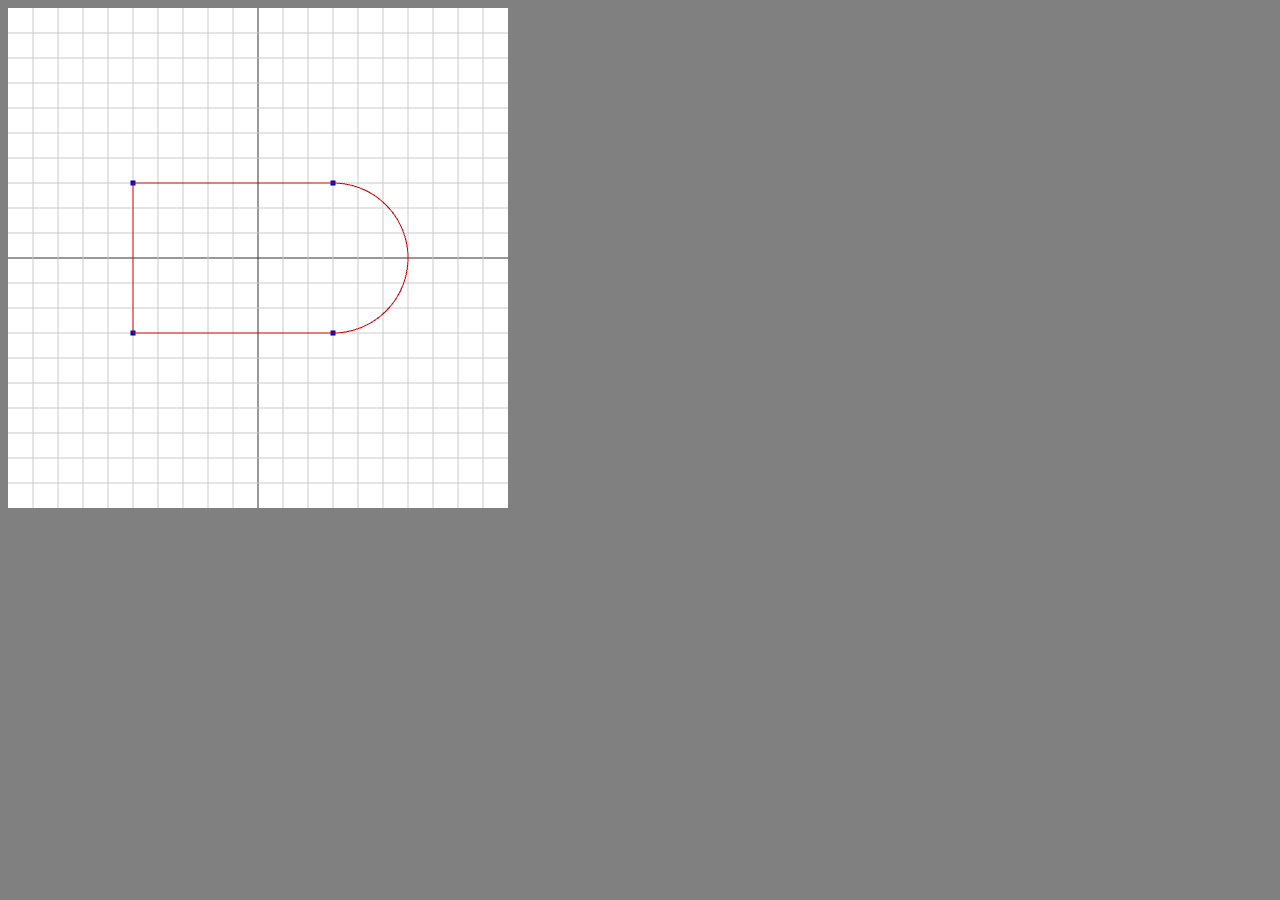
<file: assignments/A01 - Paint by Numbers/index.html>
<!doctype html>
<html>
	<head>
		<title>HTML 5 Canvas Element</title>
		<script src="draw.js"> </script>
		<script>
var canvas;
var gl = null;

var vU = [];
var stl1, stl2, stl3, stl4, stl5;
var show2 = false;
var program = null;

var keyFunction =function(e) {
	if (e.keyCode == 32) {	// Space
		show2 = !show2;
	}	
}
//'window' is a JavaScript object (if "canvas", it will not work)
window.addEventListener("keyup", keyFunction, false);


function line(x1,y1,x2,y2) {
	vU = vU.concat([x1,y1,x2,y2]);
}

function main(){
	var canvas = document.getElementById("my-canvas");
	
	try{
		gl= canvas.getContext("webgl2");
	} catch(e){
		console.log(e);
	}
	
	if(gl){
	
		var vertices = [ -1, 0,
						  1, 0,
						  0,-1,
						  0, 1];
		j = stl1 = vertices.length;
		
		for(i=1; i<10; i++) {
			// Horizontal lines
			vertices[j++] = -1; 
			vertices[j++] = i*0.1;
			vertices[j++] = 1; 
			vertices[j++] = i*0.1; 
			vertices[j++] = -1; 
			vertices[j++] = -i*0.1;
			vertices[j++] = 1; 
			vertices[j++] = -i*0.1; 
			
			// Vertical lines
			vertices[j++] = i*0.1;
			vertices[j++] = 1; 
			vertices[j++] = i*0.1; 
			vertices[j++] = -1; 
			vertices[j++] = -i*0.1;
			vertices[j++] = 1; 
			vertices[j++] = -i*0.1; 
			vertices[j++] = -1; 
		}
		stl2 = vertices.length;
		
		vertices = vertices.concat(
						[ 0.3, -0.3,
						 -0.5, -0.3,
						 -0.5, 0.3,
						  0.3, 0.3]
		);
		stl3b = vertices.length;
		for(i = 0; i <= 64; i++) {
			vertices = vertices.concat([0.3 * (1+Math.sin(i/64*3.1416)), 0.3 * Math.cos(i/64*3.1416)]);
		}
		stl3 = vertices.length; 
		
		draw();
		vertices = vertices.concat(vU);
		stl4 = vertices.length;
		
						 
		var VBO = gl.createBuffer();
		gl.bindBuffer(gl.ARRAY_BUFFER, VBO);
		gl.bufferData(gl.ARRAY_BUFFER, new Float32Array(vertices), gl.STATIC_DRAW);
		
// Vertex shader
			var vs = `#version 300 es
#define POSITION_LOCATION 0

layout(location = POSITION_LOCATION) in vec2 pos1;

void main() {
	gl_Position = vec4(pos1, 0, 1);
	gl_PointSize = 5.0;
}
`;

// Fragment shader
			var fs = `#version 300 es
precision highp float;

out vec4 color;

uniform vec4 pColor;

void main() {
	color = pColor;
}
`;
		program = gl.createProgram();
		var v1 = gl.createShader(gl.VERTEX_SHADER);
		gl.shaderSource(v1, vs);
		gl.compileShader(v1);
		var v2 = gl.createShader(gl.FRAGMENT_SHADER);
		gl.shaderSource(v2, fs)
		gl.compileShader(v2);		
		gl.attachShader(program, v1);
		gl.attachShader(program, v2);
		gl.linkProgram(program);				
		
		gl.useProgram(program);
		
		var vertexPositionHandle = gl.getAttribLocation(program, 'pos1');
		gl.enableVertexAttribArray(vertexPositionHandle);
		gl.vertexAttribPointer(vertexPositionHandle, 2, gl.FLOAT, false, 0, 0);

		drawScene();
	}else{
		alert("Error: WebGL not supported by your browser!");
	}
}

function drawScene() {
	var pColorLocation = gl.getUniformLocation(program, 'pColor');
	gl.uniform4f(pColorLocation, 0.2, 0.2, 0.2, 1.0);
	gl.drawArrays(gl.LINES, 0, stl1/2);
	gl.uniform4f(pColorLocation, 0.8, 0.8, 0.8, 1.0);
	gl.drawArrays(gl.LINES, stl1/2, (stl2-stl1)/2);

	gl.uniform4f(pColorLocation, 0.0, 0.0, 0.8, 1.0);
	gl.drawArrays(gl.LINE_STRIP, stl2/2, (stl3-stl2)/2);
	gl.drawArrays(gl.POINTS, stl2/2, (stl3b-stl2)/2);
	gl.uniform4f(pColorLocation, 0.8, 0.0, 0.0, 1.0);
	gl.drawArrays(gl.LINES, stl3/2, (stl4-stl3)/2);

		
	window.requestAnimationFrame(drawScene);		
}	

		</script>
	</head>
	
	<body style="background-color: grey;" onLoad="main();">
		<canvas id="my-canvas" width='500' height='500' style="background-color: white;">
			Your browser doesn't support the Canvas Element!
		</canvas>
	</body>

</html>
</file>
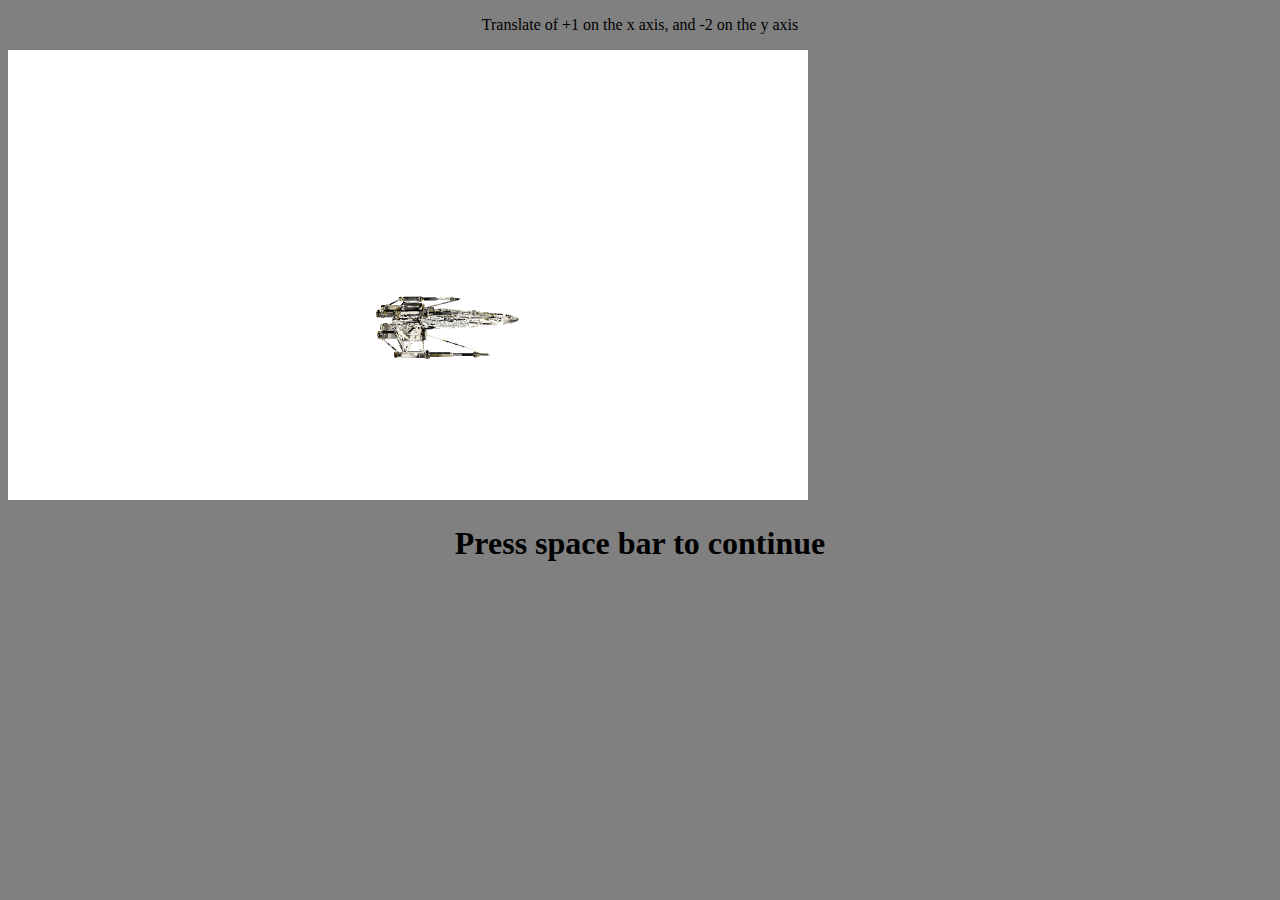
<file: assignments/A02 - Basic transform/index.html>
<!doctype html>
<html>
	<head>
		<title>HTML 5 Canvas Element</title>
		<script src="move.js"></script>
        <script src="lib/model.js"></script>
        <script src="lib/texture.js"></script>
        <script src="lib/webgl-obj-loader.min.js"></script>
		<script src="lib/utils.js"></script>
		<script src="lib/app.js"></script>
	</head>
	
	<body style="background-color: grey;" onLoad="main();">
		<center><p id="p1">Transforms go here</p></center>
		<canvas id="my-canvas" width='800' height='450' style="background-color: white;">
			Your browser doesn't support the Canvas Element!
		</canvas>
		<center><h1>Press space bar to continue</h1></center>
	</body>

</html>
</file>
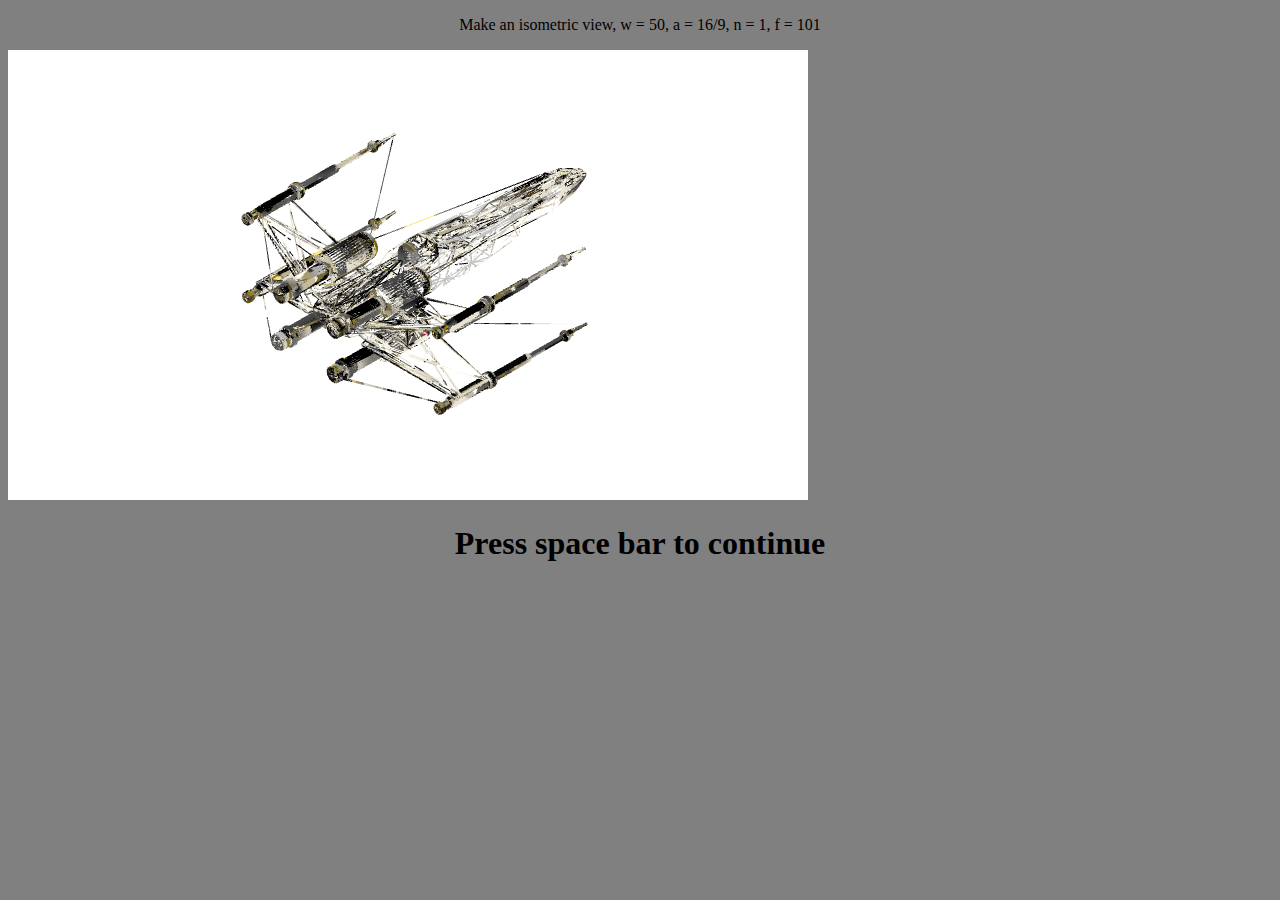
<file: assignments/A04 - Axonometry/index.html>
<!doctype html>
<html>
	<head>
		<title>HTML 5 Canvas Element</title>
		<script src="axonometry.js"></script>
        <script src="lib/model.js"></script>
        <script src="lib/texture.js"></script>
        <script src="lib/webgl-obj-loader.min.js"></script>
		<script src="lib/utils.js"></script>
		<script src="lib/app2.js"></script>
	</head>
	
	<body style="background-color: grey;" onLoad="main();">
		<center><p id="p1">Transforms go here</p></center>
		<canvas id="my-canvas" width='800' height='450' style="background-color: white;">
			Your browser doesn't support the Canvas Element!
		</canvas>
		<center><h1>Press space bar to continue</h1></center>
	</body>

</html>
</file>
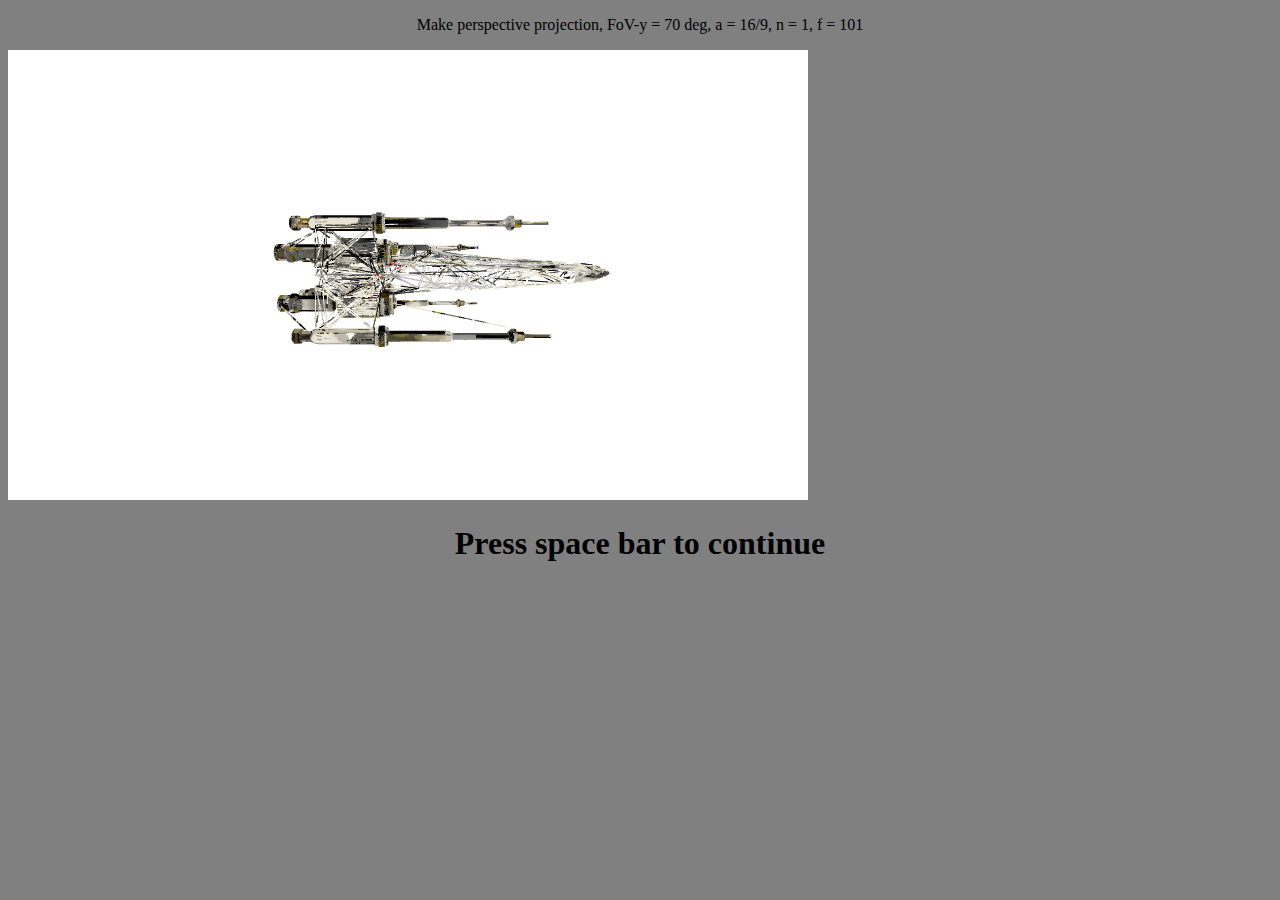
<file: assignments/A05 - Perspective/index.html>
<!doctype html>
<html>
	<head>
		<title>HTML 5 Canvas Element</title>
		<script src="perspective.js"></script>
        <script src="lib/model.js"></script>
        <script src="lib/texture.js"></script>
        <script src="lib/webgl-obj-loader.min.js"></script>
		<script src="lib/utils.js"></script>
		<script src="lib/app2.js"></script>
	</head>
	
	<body style="background-color: grey;" onLoad="main();">
		<center><p id="p1">Transforms go here</p></center>
		<canvas id="my-canvas" width='800' height='450' style="background-color: white;">
			Your browser doesn't support the Canvas Element!
		</canvas>
		<center><h1>Press space bar to continue</h1></center>
	</body>

</html>
</file>
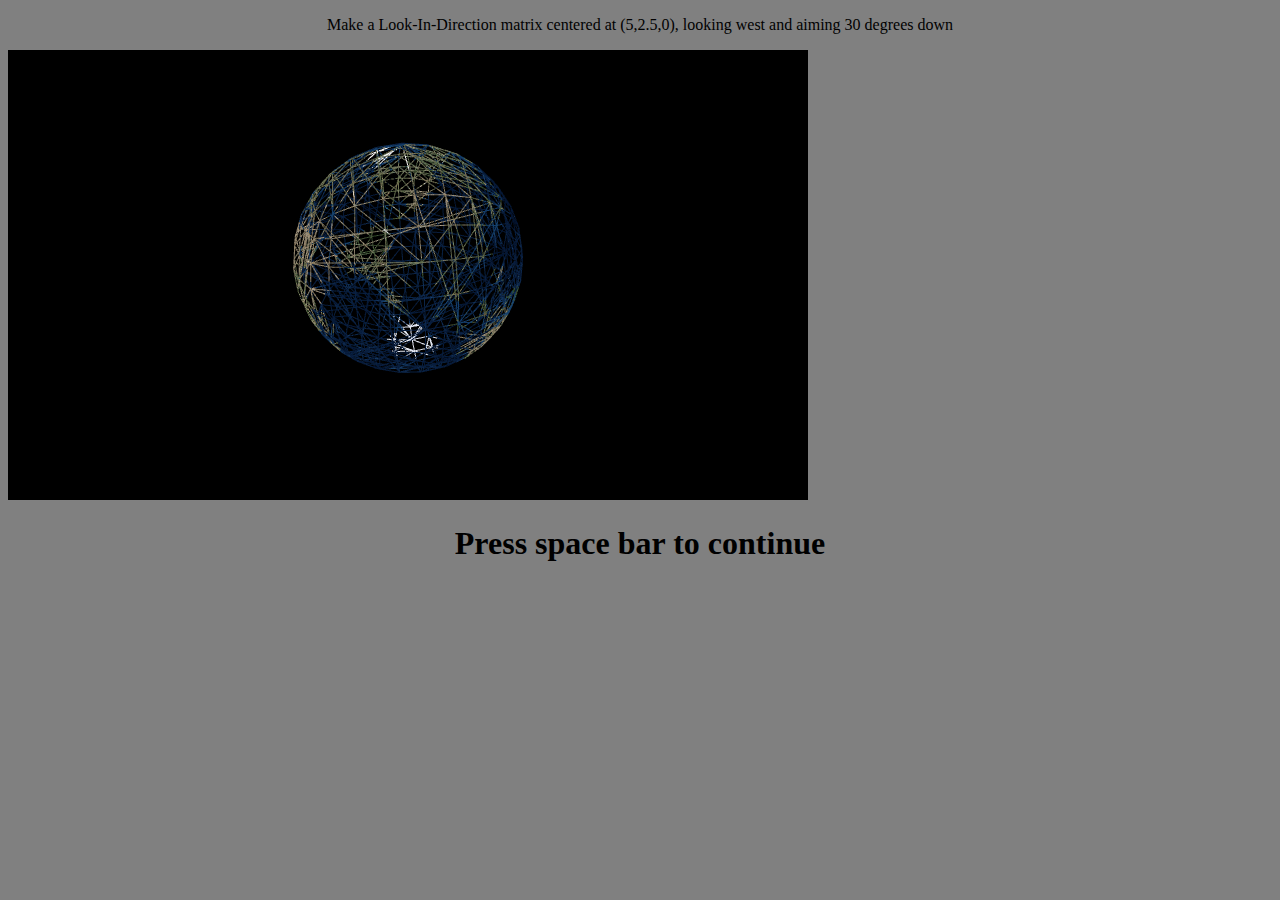
<file: assignments/A06 - View/index.html>
<!doctype html>
<html>
	<head>
		<title>HTML 5 Canvas Element</title>
		<script src="view.js"></script>
        <script src="lib/model.js"></script>
        <script src="lib/texture.js"></script>
        <script src="lib/webgl-obj-loader.min.js"></script>
		<script src="lib/utils.js"></script>
		<script src="lib/app.js"></script>
	</head>
	
	<body style="background-color: grey;" onLoad="main();">
		<center><p id="p1">Transforms go here</p></center>
		<canvas id="my-canvas" width='800' height='450' style="background-color: black;">
			Your browser doesn't support the Canvas Element!
		</canvas>
		<center><h1>Press space bar to continue</h1></center>
	</body>

</html>
</file>
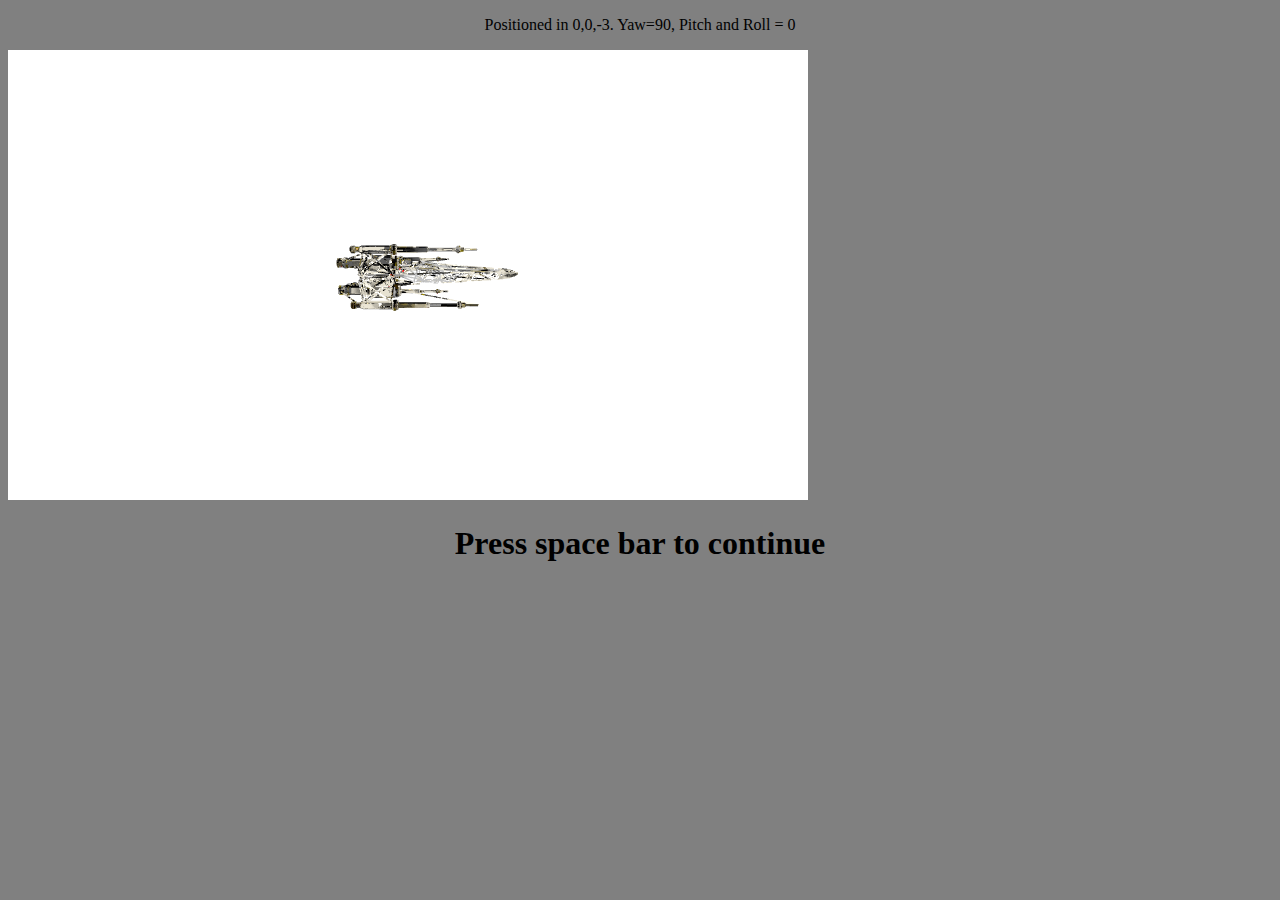
<file: assignments/A07 - World Matrix/index.html>
<!doctype html>
<html>
	<head>
		<title>HTML 5 Canvas Element</title>
		<script src="world.js"></script>
        <script src="lib/model.js"></script>
        <script src="lib/texture.js"></script>
        <script src="lib/webgl-obj-loader.min.js"></script>
		<script src="lib/utils.js"></script>
		<script src="lib/app.js"></script>
	</head>
	
	<body style="background-color: grey;" onLoad="main();">
		<center><p id="p1">Transforms go here</p></center>
		<canvas id="my-canvas" width='800' height='450' style="background-color: white;">
			Your browser doesn't support the Canvas Element!
		</canvas>
		<center><h1>Press space bar to continue</h1></center>
	</body>

</html>
</file>
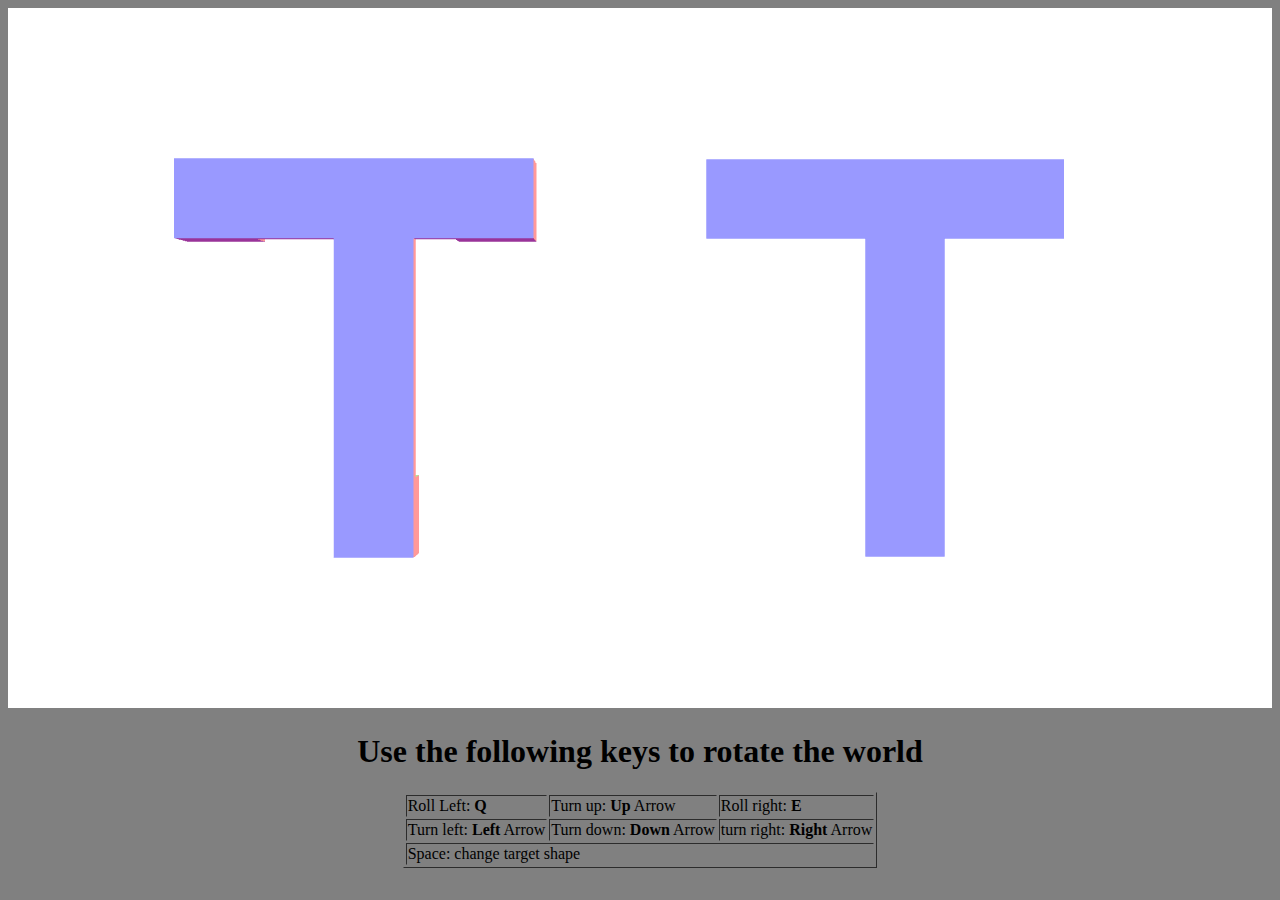
<file: assignments/A08 - Quaternion rotation/index.html>
<!doctype html>
<html>
	<head>
		<title>Round and round</title>
        <script src="lib/model.js"></script>
        <script src="lib/webgl-obj-loader.min.js"></script>
        <script src="lib/quaternion.min.js"></script>
		<script src="lib/utils.js"></script>
		<script src="lib/app.js"></script>
		<script src="Rotation.js"></script>
	</head>
	
	<body style="background-color: grey;" onLoad="main();">
		<canvas id="my-canvas" width='800' height='450' style="background-color: white;">
			Your browser doesn't support the Canvas Element!
		</canvas>
		<center>
			<h1>Use the following keys to rotate the world</h1>
			<table border="1">
			  <tr>
				<td>Roll Left: <B>Q</B></td>
				<td>Turn up: <B>Up</B> Arrow</td>
				<td>Roll right: <B>E</B></td>
			  </tr>
			  <tr>
				<td>Turn left: <B>Left</B> Arrow</td>
				<td>Turn down: <B>Down</B> Arrow</td>
				<td>turn right: <B>Right</B> Arrow</td>
			  </tr>
			  <tr>
			    <td colspan="3">Space: change target shape</td>
			  </tr>
			<table/>
		</center>
	</body>

</html>
</file>
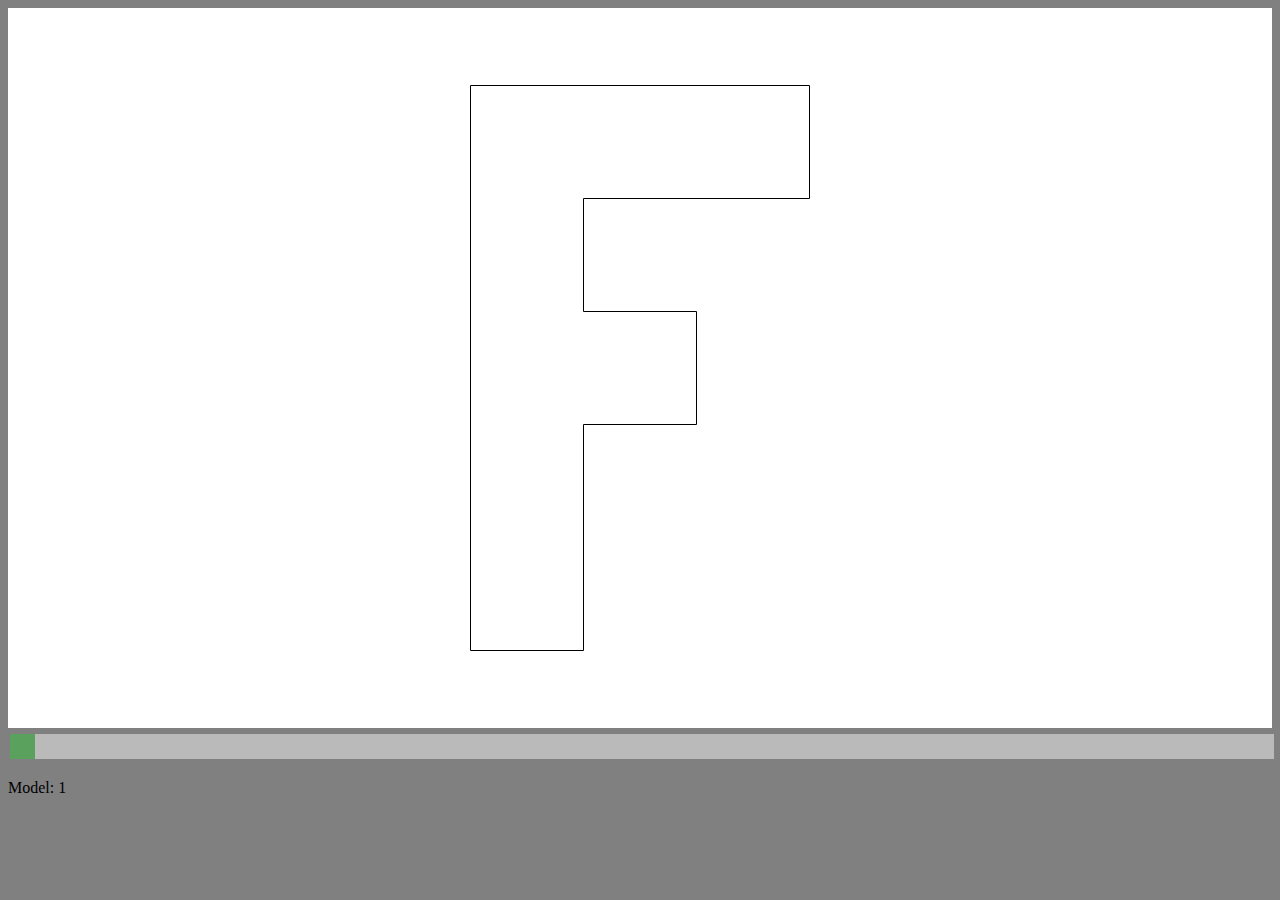
<file: assignments/A09 - Primitives/index.html>
<!doctype html>
<html>
	<head>
		<title>HTML 5 Canvas Element</title>
		<script src="models.js"></script>
		<script src="lib/utils.js"></script>
		<script src="lib/app.js"></script>
		<style>
		.slidecontainer {
		  width: 100%;
		}
		
		.slider {
		  -webkit-appearance: none;
		  width: 100%;
		  height: 25px;
		  background: #d3d3d3;
		  outline: none;
		  opacity: 0.7;
		  -webkit-transition: .2s;
		  transition: opacity .2s;
		}
		
		.slider:hover {
		  opacity: 1;
		}
		
		.slider::-webkit-slider-thumb {
		  -webkit-appearance: none;
		  appearance: none;
		  width: 25px;
		  height: 25px;
		  background: #4CAF50;
		  cursor: pointer;
		}
		
		.slider::-moz-range-thumb {
		  width: 25px;
		  height: 25px;
		  background: #4CAF50;
		  cursor: pointer;
		}
		</style>
	</head>
	
	<body style="background-color: grey;" onLoad="main();">
		<canvas id="my-canvas" width='800' height='450' style="background-color: white;">
			Your browser doesn't support the Canvas Element!
		</canvas>
		<div class="slidecontainer">
		  <input type="range" min="1" max="5" value="1" class="slider" id="myRange">
		  <p>Model: <span id="demo"></span></p>
		</div>
		
		<script>
		var slider = document.getElementById("myRange");
		var output = document.getElementById("demo");
		output.innerHTML = slider.value;
		
		slider.oninput = function() {
		  output.innerHTML = this.value;
		}
		</script>
	</body>

</html>
</file>
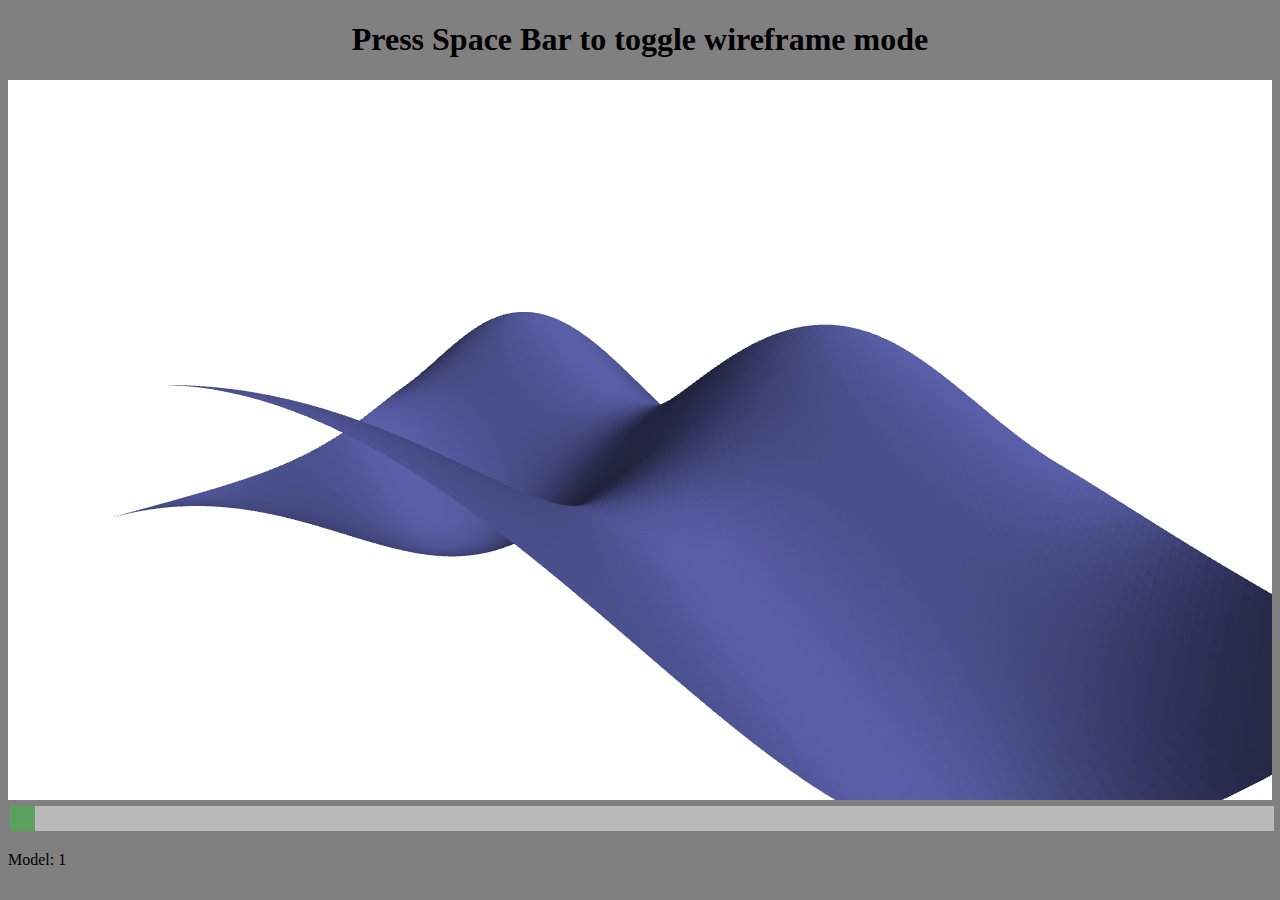
<file: assignments/A10 - Indexed Primitives/index.html>
<!doctype html>
<html>
	<head>
		<title>HTML 5 Canvas Element</title>
		<script src="models.js"></script>
        <script src="lib/model.js"></script>
		<script src="lib/utils.js"></script>
		<script src="lib/app.js"></script>
		<style>
		.slidecontainer {
		  width: 100%;
		}
		
		.slider {
		  -webkit-appearance: none;
		  width: 100%;
		  height: 25px;
		  background: #d3d3d3;
		  outline: none;
		  opacity: 0.7;
		  -webkit-transition: .2s;
		  transition: opacity .2s;
		}
		
		.slider:hover {
		  opacity: 1;
		}
		
		.slider::-webkit-slider-thumb {
		  -webkit-appearance: none;
		  appearance: none;
		  width: 25px;
		  height: 25px;
		  background: #4CAF50;
		  cursor: pointer;
		}
		
		.slider::-moz-range-thumb {
		  width: 25px;
		  height: 25px;
		  background: #4CAF50;
		  cursor: pointer;
		}
		</style>
	</head>
	
	<body style="background-color: grey;" onLoad="main();">
		<center><h1> Press <B>Space Bar</B> to toggle wireframe mode</h1></center>
		<canvas id="my-canvas" width='800' height='450' style="background-color: white;">
			Your browser doesn't support the Canvas Element!
		</canvas>
		<div class="slidecontainer">
		  <input type="range" min="1" max="5" value="1" class="slider" id="myRange">
		  <p>Model: <span id="demo"></span></p>
		</div>
		
		<script>
		var slider = document.getElementById("myRange");
		var output = document.getElementById("demo");
		output.innerHTML = slider.value;
		
		slider.oninput = function() {
		  output.innerHTML = this.value;
		}
		</script>
	</body>

</html>
</file>
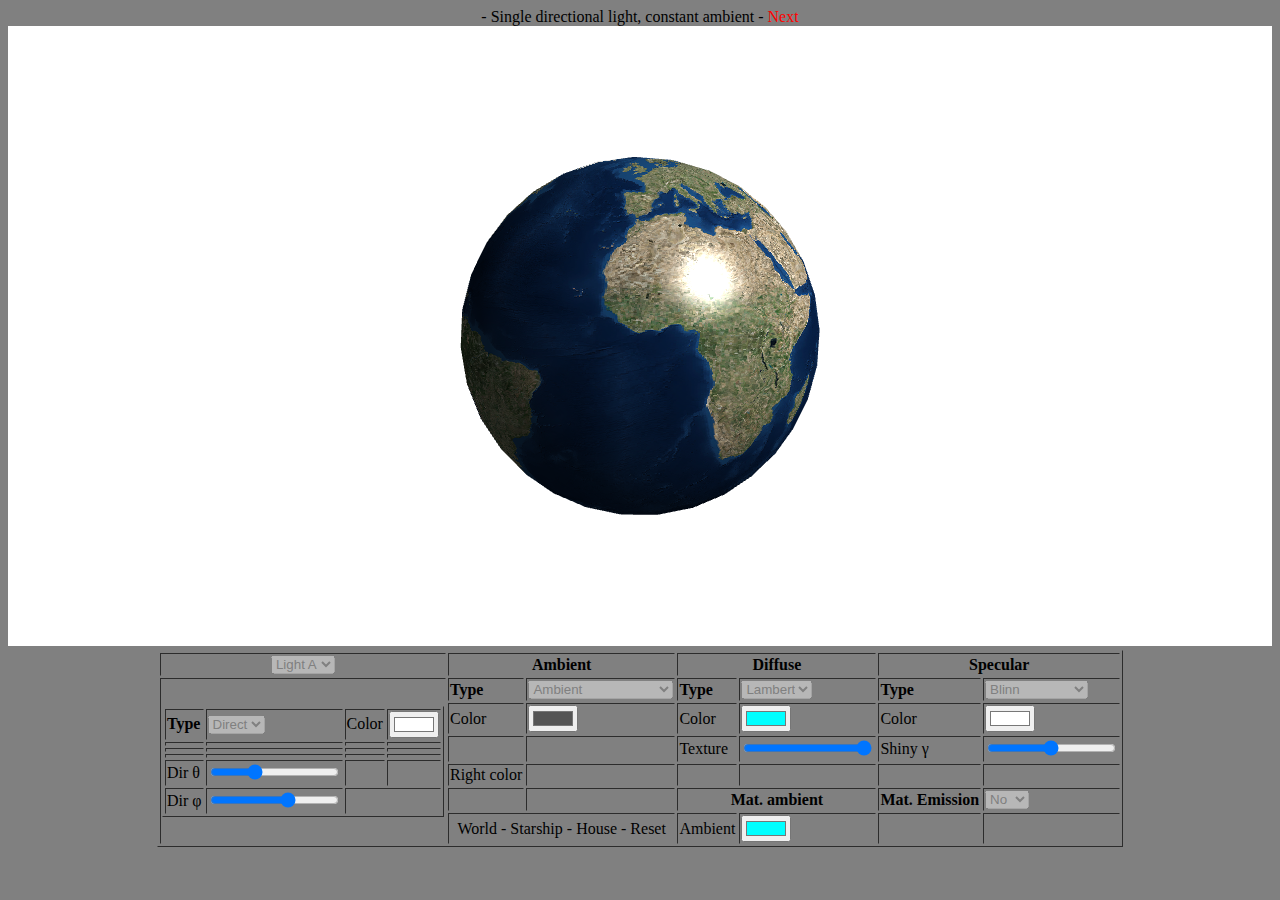
<file: assignments/A11 - GLSL lights/index.html>
<!doctype html>
<html>
	<head>
		<title>The globe shader</title>
        <script src="lib/model1.js"></script>
        <script src="lib/texture1.js"></script>
        <script src="lib/model2.js"></script>
        <script src="lib/texture2.js"></script>
        <script src="lib/model3.js"></script>
        <script src="lib/texture3.js"></script>
        <script src="lib/webgl-obj-loader.min.js"></script>
		<script src="lib/utils.js"></script>
		<script src="lib/app.js"></script>
		<script src="shaders.js"></script>
	</head>
	
	<body style="background-color: grey;" onLoad="main();">
		<center>
			<span onclick="ChangeShader(-1);" id="prevButton" style="display:none; color:red">Previous</span> -
			<span id="p1">Shader request goes here</span> -
			<span onclick="ChangeShader(+1);" id="nextButton" style="color:red">Next</span>
		</center>
		<canvas id="my-canvas" width='800' height='450' style="background-color: black;">
			Your browser doesn't support the Canvas Element!
		</canvas>
		<center>
			<table border="1">
			  <tr>
				<td><div style="text-align:center"><select id="lightEditNo" onchange="showLight(this.value);" disabled>
				  <option value="LA">Light A</option>
				</select></div></td>
				<th colspan="2">Ambient</th>
				<th colspan="2">Diffuse</th>
				<th colspan="2">Specular</th>
			  </tr>
			  <tr>
			  	<td rowspan="6">
			<div id="LA">
			 <table border="1">
			  <tr>
			  	<td><div id="LA11"><b>Type</b></div></td>
			  	<td><div id="LA12"><select id="lightType" onchange="showHideUI(this.id,this.value);" disabled>
				  <option value="none">None</option>
				  <option value="direct">Direct</option>
				  <option value="point">Point</option>
				  <option value="spot">Spot</option>
				</select></div></td>
			  	<td><div id="LA13">Color</div></td>
			  	<td><div id="LA14"><input type="color" id="lightColor" value="#ffffff"></div></td>
			  </tr>
			  <tr>
			  	<td><div id="LA21">Pos <i>x</i></div></td>
			  	<td><div id="LA22"><input type="range" min="-100" max="100" id="PosX"></div></td>
			  	<td><div id="LA23">Decay &beta;</div></td>
			  	<td><div id="LA24"><input type="range" min="0" max="2" id="Decay"></div></td>
			  </tr>
			  <tr>
			  	<td><div id="LA31">Pos <i>y</i></div></td>
			  	<td><div id="LA32"><input type="range" min="-100" max="100" id="PosY"></div></td>
			  	<td><div id="LA33">Targe dist. <i>g</i></div></td>
			  	<td><div id="LA34"><input type="range" min="0" max="100" id="Target"></div></td>
			  </tr>
			  <tr>
			  	<td><div id="LA41">Pos <i>z</i></div></td>
			  	<td><div id="LA42"><input type="range" min="-100" max="100" id="PosZ"></div></td>
			  	<td><div id="LA43">Cone <i>out</i></div></td>
			  	<td><div id="LA44"><input type="range" min="0" max="150" id="ConeOut"></div></td>
			  </tr>
			  <tr>
			  	<td><div id="LA51">Dir &theta;</div></td>
			  	<td><div id="LA52"><input type="range" min="0" max="180" id="DirTheta"></div></td>
			  	<td><div id="LA53">Cone <i>in</i></div></td>
			  	<td><div id="LA54"><input type="range" min="0" max="100" id="ConeIn"></div></td>
			  </tr>
			  <tr>
			  	<td><div id="LA61">Dir &phi;</div></td>
			  	<td><div id="LA62"><input type="range" min="-180" max="180" id="DirPhi"></div></td>
			  	<td colspan="2">&nbsp;</td>
			  </tr>
			 </table>
			</div>
			  	</td>
			  	<td><div id="A11"><b>Type</b></div></td>
			  	<td><div id="A12"><select id="ambientType" onchange="showHideUI(this.id,this.value);" disabled>
				  <option value="none">None</option>
				  <option value="ambient">Ambient</option>
				  <option value="hemispheric">Hemispheric</option>
				  <option value="SH">Spherical Harmonics</option>
				</select></div></td>
			  	<td><div id="D11"><b>Type</b></div></td>
			  	<td><div id="D12"><select id="diffuseType" onchange="showHideUI(this.id,this.value);" disabled>
				  <option value="none">None</option>
				  <option value="lambert">Lambert</option>
				  <option value="toon">Toon</option>
				</select></div></td>
			  	<td><div id="S11"><b>Type</b></div></td>
			  	<td><div id="S12"><select id="specularType" onchange="showHideUI(this.id,this.value);" disabled>
				  <option value="none">None</option>
				  <option value="phong">Phong</option>
				  <option value="blinn">Blinn</option>
				  <option value="toonP">Toon (Phong)</option>
				  <option value="toonB">Toon (Blinn)</option>
				</select></div></td>
			  </tr>
			  <tr>
			  	<td><div id="A20">Upper Color</div><div id="A21">Color</div></td>
			  	<td><div id="A22"><input type="color" id="ambientLightColor" value="#222222"></div></td>
			  	<td><div id="D21">Color</div></td>
			  	<td><div id="D22"><input type="color" id="diffuseColor" value="#00ffff"></div></td>
			  	<td><div id="S21">Color</div></td>
			  	<td><div id="S22"><input type="color" id="specularColor" value="#ffffff"></div></td>
			  </tr>
			  <tr>
			  	<td><div id="A30">Left color</div><div id="A31">Dir &theta;</div></td>
			  	<td><div id="A32"><input type="range" min="0" max="180" id="ADirTheta"></div><div id="A33"><input type="color" id="SHLeftLightColor" value="#550055"></div></td>
			  	<td><div id="D31">Texture</div></td>
			  	<td><div id="D32"><input type="range" min="0" max="100" id="DTexMix"></div></td>
			  	<td><div id="S31">Shiny &gamma;</div></td>
			  	<td><div id="S32"><input type="range" min="1" max="200" id="SpecShine"></div></td>
			  </tr>
			  <tr>
			  	<td><div id="A40">Right color</div><div id="A41">Dir &phi;</div></td>
			  	<td><div id="A42"><input type="range" min="-180" max="180" id="ADirPhi"></div><div id="A43"><input type="color" id="SHRightLightColor" value="#005555"></div></td>
			  	<td><div id="D41">Toon thr.</div></td>
			  	<td><div id="D42"><input type="range" min="0" max="100" id="DToonTh"></div></td>
			  	<td><div id="S41">Toon thr.</div></td>
			  	<td><div id="S42"><input type="range" min="0" max="100" id="SToonTh"></div></td>
			  </tr>
			  <tr>
			  	<td><div id="A50">Front color</div><div id="A51">Lower color</div></td>
			  	<td><div id="A52"><input type="color" id="ambientLightLowColor" value="#002200"></div></td>
			  	<th colspan="2"><div id="MA0">Mat. ambient</div></th>
			  	<th>Mat. Emission</th>
			  	<td><div id="E12"><select id="emissionType" onchange="showHideUI(this.id,this.value);" disabled>
				  <option value="No">No</option>
				  <option value="Yes">Yes</option>
				</select></div></td>
			  </tr>			  <tr>
			  	<td colspan="2">
			  	  <div style="text-align:center">
			  		<span onclick="setWorldMesh();">World</span> -
			  		<span onclick="setXwingMesh();">Starship</span> -
			  		<span onclick="setHouseMesh();">House</span> -
			  		<span onclick="resetShaderParams();">Reset</span>
			  	  </div>
			  	</td>
			  	<td><div id="MA1">Ambient</div></td>
			  	<td><div id="MA2"><input type="color" id="ambientMatColor" value="#00ffff"></div></td>
			  	<td><div id="ME1">Emit</div></td>
			  	<td><div id="ME2"><input type="color" id="emitColor" value="#000000"></div></td>
			  </tr>
			</table>
		</center>
	</body>

</html>
</file>
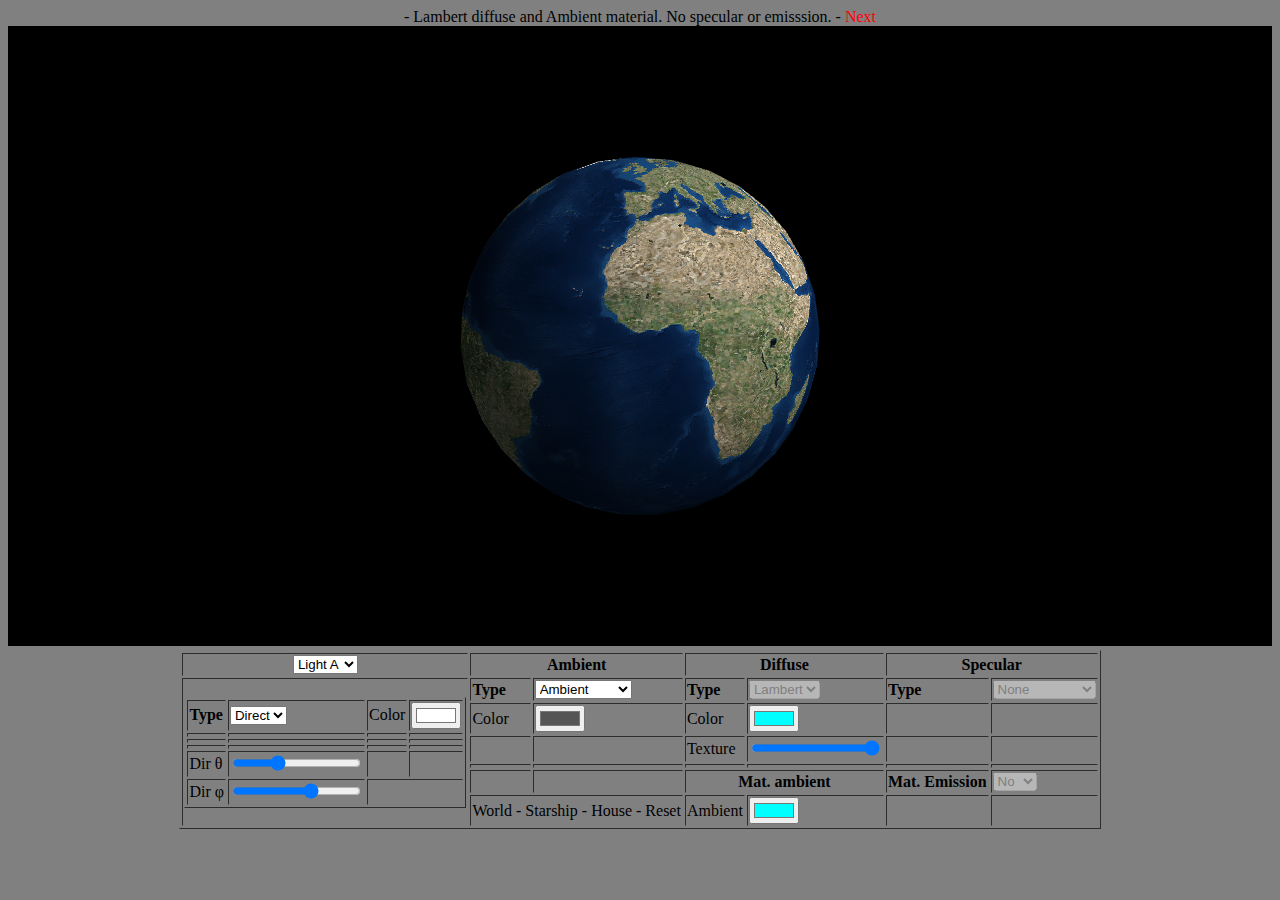
<file: assignments/A12 - GLSL BRDF/index.html>
<!doctype html>
<html>
	<head>
		<title>The globe shader</title>
        <script src="lib/model1.js"></script>
        <script src="lib/texture1.js"></script>
        <script src="lib/model2.js"></script>
        <script src="lib/texture2.js"></script>
        <script src="lib/model3.js"></script>
        <script src="lib/texture3.js"></script>
        <script src="lib/webgl-obj-loader.min.js"></script>
		<script src="lib/utils.js"></script>
		<script src="lib/app.js"></script>
		<script src="shaders.js"></script>
	</head>
	
	<body style="background-color: grey;" onLoad="main();">
		<center>
			<span onclick="ChangeShader(-1);" id="prevButton" style="display:none; color:red">Previous</span> -
			<span id="p1">Shader request goes here</span> -
			<span onclick="ChangeShader(+1);" id="nextButton" style="color:red">Next</span>
		</center>
		<canvas id="my-canvas" width='800' height='450' style="background-color: black;">
			Your browser doesn't support the Canvas Element!
		</canvas>
		<center>
			<table border="1">
			  <tr>
				<td><div style="text-align:center"><select id="lightEditNo" onchange="showLight(this.value);">
				  <option value="LA">Light A</option>
				  <option value="LB">Light B</option>
				  <option value="LC">Light C</option>
				</select></div></td>
				<th colspan="2">Ambient</th>
				<th colspan="2">Diffuse</th>
				<th colspan="2">Specular</th>
			  </tr>
			  <tr>
			  	<td rowspan="6">
			<div id="LA">
			 <table border="1">
			  <tr>
			  	<td><div id="LA11"><b>Type</b></div></td>
			  	<td><div id="LA12"><select id="LAlightType" onchange="showHideUI(this.id,this.value);">
				  <option value="none">None</option>
				  <option value="direct">Direct</option>
				  <option value="point">Point</option>
				  <option value="spot">Spot</option>
				</select></div></td>
			  	<td><div id="LA13">Color</div></td>
			  	<td><div id="LA14"><input type="color" id="LAlightColor" value="#ffffff"></div></td>
			  </tr>
			  <tr>
			  	<td><div id="LA21">Pos <i>x</i></div></td>
			  	<td><div id="LA22"><input type="range" min="-100" max="100" id="LAPosX"></div></td>
			  	<td><div id="LA23">Decay &beta;</div></td>
			  	<td><div id="LA24"><input type="range" min="0" max="2" id="LADecay"></div></td>
			  </tr>
			  <tr>
			  	<td><div id="LA31">Pos <i>y</i></div></td>
			  	<td><div id="LA32"><input type="range" min="-100" max="100" id="LAPosY"></div></td>
			  	<td><div id="LA33">Targe dist. <i>g</i></div></td>
			  	<td><div id="LA34"><input type="range" min="0" max="100" id="LATarget"></div></td>
			  </tr>
			  <tr>
			  	<td><div id="LA41">Pos <i>z</i></div></td>
			  	<td><div id="LA42"><input type="range" min="-100" max="100" id="LAPosZ"></div></td>
			  	<td><div id="LA43">Cone <i>out</i></div></td>
			  	<td><div id="LA44"><input type="range" min="0" max="150" id="LAConeOut"></div></td>
			  </tr>
			  <tr>
			  	<td><div id="LA51">Dir &theta;</div></td>
			  	<td><div id="LA52"><input type="range" min="0" max="180" id="LADirTheta"></div></td>
			  	<td><div id="LA53">Cone <i>in</i></div></td>
			  	<td><div id="LA54"><input type="range" min="0" max="100" id="LAConeIn"></div></td>
			  </tr>
			  <tr>
			  	<td><div id="LA61">Dir &phi;</div></td>
			  	<td><div id="LA62"><input type="range" min="-180" max="180" id="LADirPhi"></div></td>
			  	<td colspan="2">&nbsp;</td>
			  </tr>
			 </table>
			</div>
			<div id="LB" style="display:none">
			 <table border="1">
			  <tr>
			  	<td><div id="LB11"><b>Type</b></div></td>
			  	<td><div id="LB12"><select id="LBlightType" onchange="showHideUI(this.id,this.value);">
				  <option value="none">None</option>
				  <option value="direct">Direct</option>
				  <option value="point">Point</option>
				  <option value="spot">Spot</option>
				</select></div></td>
			  	<td><div id="LB13">Color</div></td>
			  	<td><div id="LB14"><input type="color" id="LBlightColor" value="#ffffff"></div></td>
			  </tr>
			  <tr>
			  	<td><div id="LB21">Pos <i>x</i></div></td>
			  	<td><div id="LB22"><input type="range" min="-100" max="100" id="LBPosX"></div></td>
			  	<td><div id="LB23">Decay &beta;</div></td>
			  	<td><div id="LB24"><input type="range" min="0" max="2" id="LBDecay"></div></td>
			  </tr>
			  <tr>
			  	<td><div id="LB31">Pos <i>y</i></div></td>
			  	<td><div id="LB32"><input type="range" min="-100" max="100" id="LBPosY"></div></td>
			  	<td><div id="LB33">Targe dist. <i>g</i></div></td>
			  	<td><div id="LB34"><input type="range" min="0" max="100" id="LBTarget"></div></td>
			  </tr>
			  <tr>
			  	<td><div id="LB41">Pos <i>z</i></div></td>
			  	<td><div id="LB42"><input type="range" min="-100" max="100" id="LBPosZ"></div></td>
			  	<td><div id="LB43">Cone <i>out</i></div></td>
			  	<td><div id="LB44"><input type="range" min="0" max="150" id="LBConeOut"></div></td>
			  </tr>
			  <tr>
			  	<td><div id="LB51">Dir &theta;</div></td>
			  	<td><div id="LB52"><input type="range" min="0" max="180" id="LBDirTheta"></div></td>
			  	<td><div id="LB53">Cone <i>in</i></div></td>
			  	<td><div id="LB54"><input type="range" min="0" max="100" id="LBConeIn"></div></td>
			  </tr>
			  <tr>
			  	<td><div id="LB61">Dir &phi;</div></td>
			  	<td><div id="LB62"><input type="range" min="-180" max="180" id="LBDirPhi"></div></td>
			  	<td colspan="2">&nbsp;</td>
			  </tr>
			 </table>
			</div>
			<div id="LC" style="display:none">
			 <table border="1">
			  <tr>
			  	<td><div id="LC11"><b>Type</b></div></td>
			  	<td><div id="LC12"><select id="LClightType" onchange="showHideUI(this.id,this.value);">
				  <option value="none">None</option>
				  <option value="direct">Direct</option>
				  <option value="point">Point</option>
				  <option value="spot">Spot</option>
				</select></div></td>
			  	<td><div id="LC13">Color</div></td>
			  	<td><div id="LC14"><input type="color" id="LClightColor" value="#ffffff"></div></td>
			  </tr>
			  <tr>
			  	<td><div id="LC21">Pos <i>x</i></div></td>
			  	<td><div id="LC22"><input type="range" min="-100" max="100" id="LCPosX"></div></td>
			  	<td><div id="LC23">Decay &beta;</div></td>
			  	<td><div id="LC24"><input type="range" min="0" max="2" id="LCDecay"></div></td>
			  </tr>
			  <tr>
			  	<td><div id="LC31">Pos <i>y</i></div></td>
			  	<td><div id="LC32"><input type="range" min="-100" max="100" id="LCPosY"></div></td>
			  	<td><div id="LC33">Targe dist. <i>g</i></div></td>
			  	<td><div id="LC34"><input type="range" min="0" max="100" id="LCTarget"></div></td>
			  </tr>
			  <tr>
			  	<td><div id="LC41">Pos <i>z</i></div></td>
			  	<td><div id="LC42"><input type="range" min="-100" max="100" id="LCPosZ"></div></td>
			  	<td><div id="LC43">Cone <i>out</i></div></td>
			  	<td><div id="LC44"><input type="range" min="0" max="150" id="LCConeOut"></div></td>
			  </tr>
			  <tr>
			  	<td><div id="LC51">Dir &theta;</div></td>
			  	<td><div id="LC52"><input type="range" min="0" max="180" id="LCDirTheta"></div></td>
			  	<td><div id="LC53">Cone <i>in</i></div></td>
			  	<td><div id="LC54"><input type="range" min="0" max="100" id="LCConeIn"></div></td>
			  </tr>
			  <tr>
			  	<td><div id="LC61">Dir &phi;</div></td>
			  	<td><div id="LC62"><input type="range" min="-180" max="180" id="LCDirPhi"></div></td>
			  	<td colspan="2">&nbsp;</td>
			  </tr>
			 </table>
			</div>
			  	</td>
			  	<td><div id="A11"><b>Type</b></div></td>
			  	<td><div id="A12"><select id="ambientType" onchange="showHideUI(this.id,this.value);">
				  <option value="none">None</option>
				  <option value="ambient">Ambient</option>
				  <option value="hemispheric">Hemispheric</option>
				</select></div></td>
			  	<td><div id="D11"><b>Type</b></div></td>
			  	<td><div id="D12"><select id="diffuseType" onchange="showHideUI(this.id,this.value);" disabled>
				  <option value="none">None</option>
				  <option value="lambert">Lambert</option>
				  <option value="toon">Toon</option>
				</select></div></td>
			  	<td><div id="S11"><b>Type</b></div></td>
			  	<td><div id="S12"><select id="specularType" onchange="showHideUI(this.id,this.value);" disabled>
				  <option value="none">None</option>
				  <option value="phong">Phong</option>
				  <option value="blinn">Blinn</option>
				  <option value="toonP">Toon (Phong)</option>
				  <option value="toonB">Toon (Blinn)</option>
				</select></div></td>
			  </tr>
			  <tr>
			  	<td><div id="A20">Upper Color</div><div id="A21">Color</div></td>
			  	<td><div id="A22"><input type="color" id="ambientLightColor" value="#222222"></div></td>
			  	<td><div id="D21">Color</div></td>
			  	<td><div id="D22"><input type="color" id="diffuseColor" value="#00ffff"></div></td>
			  	<td><div id="S21">Color</div></td>
			  	<td><div id="S22"><input type="color" id="specularColor" value="#ffffff"></div></td>
			  </tr>
			  <tr>
			  	<td><div id="A31">Dir &theta;</div></td>
			  	<td><div id="A32"><input type="range" min="0" max="180" id="ADirTheta"></div></td>
			  	<td><div id="D31">Texture</div></td>
			  	<td><div id="D32"><input type="range" min="0" max="100" id="DTexMix"></div></td>
			  	<td><div id="S31">Shiny &gamma;</div></td>
			  	<td><div id="S32"><input type="range" min="1" max="200" id="SpecShine"></div></td>
			  </tr>
			  <tr>
			  	<td><div id="A41">Dir &phi;</div></td>
			  	<td><div id="A42"><input type="range" min="-180" max="180" id="ADirPhi"></div></td>
			  	<td><div id="D41">Toon thr.</div></td>
			  	<td><div id="D42"><input type="range" min="0" max="100" id="DToonTh"></div></td>
			  	<td><div id="S41">Toon thr.</div></td>
			  	<td><div id="S42"><input type="range" min="0" max="100" id="SToonTh"></div></td>
			  </tr>
			  <tr>
			  	<td><div id="A51">Lower color</div></td>
			  	<td><div id="A52"><input type="color" id="ambientLightLowColor" value="#002200"></div></td>
			  	<th colspan="2"><div id="MA0">Mat. ambient</div></th>
			  	<th>Mat. Emission</th>
			  	<td><div id="E12"><select id="emissionType" onchange="showHideUI(this.id,this.value);" disabled>
				  <option value="No">No</option>
				  <option value="Yes">Yes</option>
				</select></div></td>
			  </tr>			  <tr>
			  	<td colspan="2">
			  	  <div style="text-align:center">
			  		<span onclick="setWorldMesh();">World</span> -
			  		<span onclick="setXwingMesh();">Starship</span> -
			  		<span onclick="setHouseMesh();">House</span> -
			  		<span onclick="resetShaderParams();">Reset</span>
			  	  </div>
			  	</td>
			  	<td><div id="MA1">Ambient</div></td>
			  	<td><div id="MA2"><input type="color" id="ambientMatColor" value="#00ffff"></div></td>
			  	<td><div id="ME1">Emit</div></td>
			  	<td><div id="ME2"><input type="color" id="emitColor" value="#000000"></div></td>
			  </tr>
			</table>
		</center>
	</body>

</html>
</file>
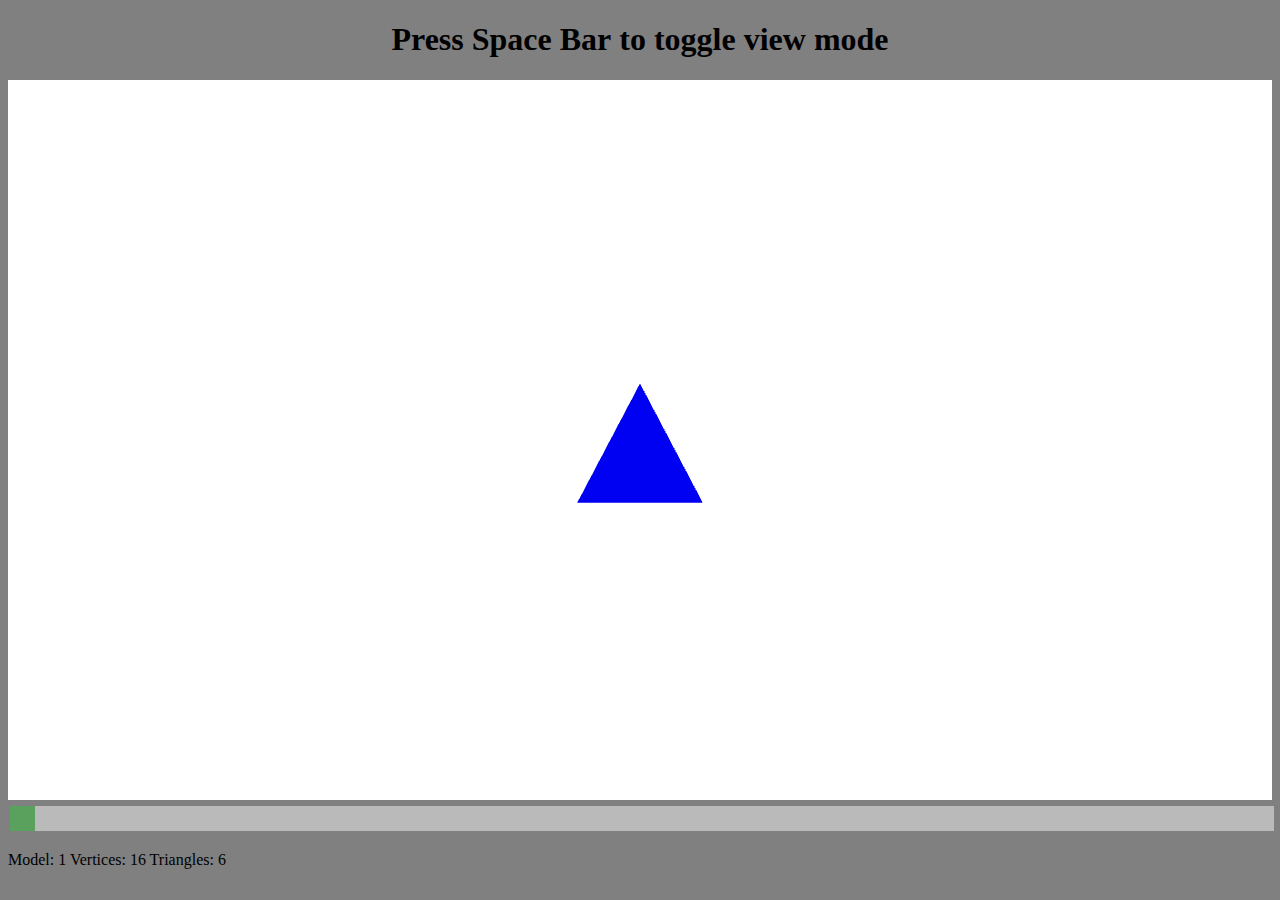
<file: assignments/A13 - Smooth objects/index.html>
<!doctype html>
<html>
	<head>
		<title>HTML 5 Canvas Element</title>
		<script src="models.js"></script>
        <script src="lib/model.js"></script>
		<script src="lib/utils.js"></script>
		<script src="lib/app.js"></script>
		<style>
		.slidecontainer {
		  width: 100%;
		}
		
		.slider {
		  -webkit-appearance: none;
		  width: 100%;
		  height: 25px;
		  background: #d3d3d3;
		  outline: none;
		  opacity: 0.7;
		  -webkit-transition: .2s;
		  transition: opacity .2s;
		}
		
		.slider:hover {
		  opacity: 1;
		}
		
		.slider::-webkit-slider-thumb {
		  -webkit-appearance: none;
		  appearance: none;
		  width: 25px;
		  height: 25px;
		  background: #4CAF50;
		  cursor: pointer;
		}
		
		.slider::-moz-range-thumb {
		  width: 25px;
		  height: 25px;
		  background: #4CAF50;
		  cursor: pointer;
		}
		</style>
	</head>
	
	<body style="background-color: grey;" onLoad="main();">
		<center><h1> Press <B>Space Bar</B> to toggle view mode</h1></center>
		<canvas id="my-canvas" width='800' height='450' style="background-color: white;">
			Your browser doesn't support the Canvas Element!
		</canvas>
		<div class="slidecontainer">
		  <input type="range" min="1" max="5" value="1" class="slider" id="myRange">
		  <p>Model: <span id="demo"></span></p>
		</div>
		
		<script>
		var slider = document.getElementById("myRange");
		var output = document.getElementById("demo");
		output.innerHTML = slider.value;
		</script>
	</body>

</html>
</file>
